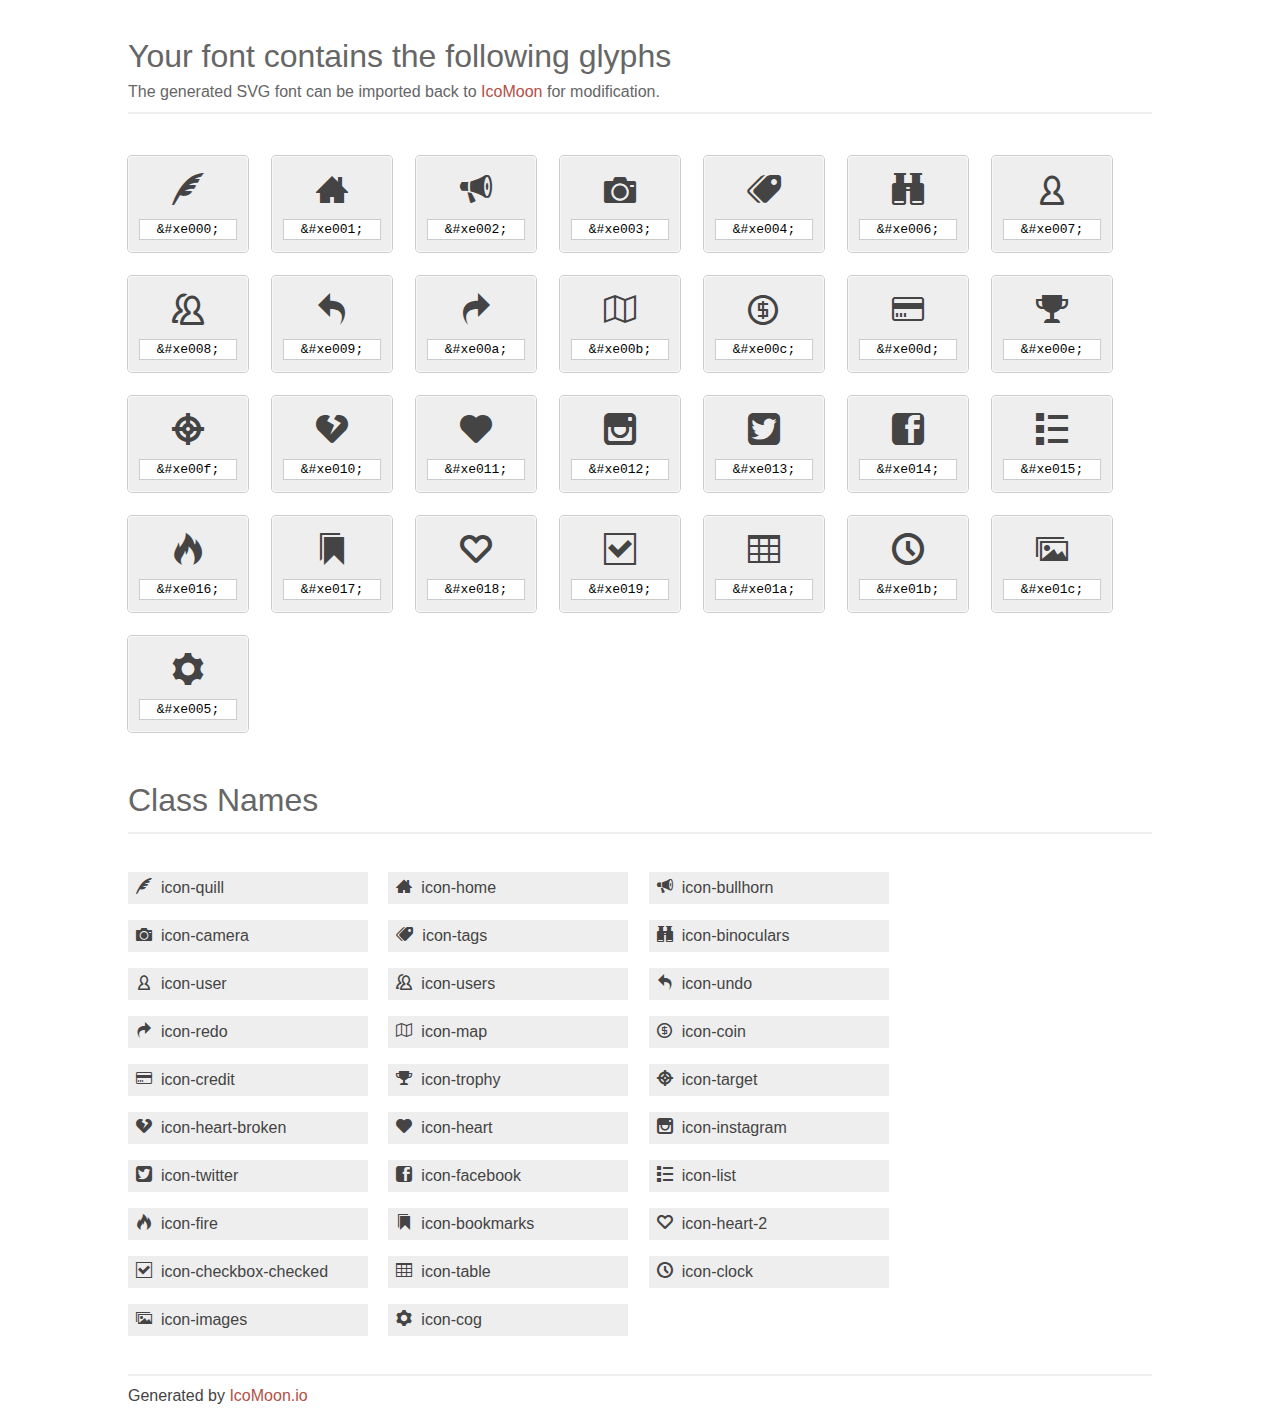
<file: index.html>
<!doctype html>
<html>
<head>
<title>Your Font/Glyphs</title>
<link rel="stylesheet" href="style.css" />
<!--[if lte IE 7]><script src="lte-ie7.js"></script><![endif]-->
<style>
	section, header, footer {display: block;}
	body {
		font-family: sans-serif;
		color: #444;
		line-height: 1.5;
		font-size: 1em;
	}
	* {
		-moz-box-sizing: border-box;
		-webkit-box-sizing: border-box;
		box-sizing: border-box;
		margin: 0;
		padding: 0;
	}
	.glyph {
		font-size: 16px;
		float: left;
		text-align: center;
		background: #eee;
		padding: .75em;
		margin: .75em 1.5em .75em 0;
		width: 7.5em;
		border-radius: .25em;
		box-shadow: inset 0 0 0 1px #f8f8f8, 0 0 0 1px #CCC;
	}
	.glyph input {
		font-family: consolas, monospace;
		font-size: 13px;
		width: 100%;
		text-align: center;
		border: 0;
		box-shadow: 0 0 0 1px #ccc;
		padding: .125em;
	}
	.w-main {
		width: 80%;
	}
	.centered {
		margin-left: auto;
		margin-right: auto;
	}
	.fs1 {
		font-size: 2em;
	}
	header {
		margin: 2em 0;
		padding-bottom: .5em;
		color: #666;
		box-shadow: 0 2px #eee;
	}
	header h1 {
		font-size: 2em;
		font-weight: normal;
	}
	.clearfix:before, .clearfix:after { content: ""; display: table; }
	.clearfix:after, .clear { clear: both; }
	footer {
		margin-top: 2em;
		padding: .5em 0;
		box-shadow: 0 -2px #eee;
	}
	a, a:visited {
		color: #B35047;
		text-decoration: none;
	}
	a:hover, a:focus {color: #000;}
	.box1 {
		font-size: 16px;
		display: inline-block;
		width: 15em;
		padding: .25em .5em;
		background: #eee;
		margin: .5em 1em .5em 0;
	}
</style>
</head>
<body>
	<div class="w-main centered">
	<section class="mtm clearfix" id="glyphs">
	<header>
		<h1>Your font contains the following glyphs</h1>
		<p>The generated SVG font can be imported back to <a href="http://icomoon.io/app">IcoMoon</a> for modification.</p>
	</header>
	<div class="glyph">
		<div class="fs1" aria-hidden="true" data-icon="&#xe000;"></div>
		<input type="text" readonly="readonly" value="&amp;#xe000;" />
	</div>
	<div class="glyph">
		<div class="fs1" aria-hidden="true" data-icon="&#xe001;"></div>
		<input type="text" readonly="readonly" value="&amp;#xe001;" />
	</div>
	<div class="glyph">
		<div class="fs1" aria-hidden="true" data-icon="&#xe002;"></div>
		<input type="text" readonly="readonly" value="&amp;#xe002;" />
	</div>
	<div class="glyph">
		<div class="fs1" aria-hidden="true" data-icon="&#xe003;"></div>
		<input type="text" readonly="readonly" value="&amp;#xe003;" />
	</div>
	<div class="glyph">
		<div class="fs1" aria-hidden="true" data-icon="&#xe004;"></div>
		<input type="text" readonly="readonly" value="&amp;#xe004;" />
	</div>
	<div class="glyph">
		<div class="fs1" aria-hidden="true" data-icon="&#xe006;"></div>
		<input type="text" readonly="readonly" value="&amp;#xe006;" />
	</div>
	<div class="glyph">
		<div class="fs1" aria-hidden="true" data-icon="&#xe007;"></div>
		<input type="text" readonly="readonly" value="&amp;#xe007;" />
	</div>
	<div class="glyph">
		<div class="fs1" aria-hidden="true" data-icon="&#xe008;"></div>
		<input type="text" readonly="readonly" value="&amp;#xe008;" />
	</div>
	<div class="glyph">
		<div class="fs1" aria-hidden="true" data-icon="&#xe009;"></div>
		<input type="text" readonly="readonly" value="&amp;#xe009;" />
	</div>
	<div class="glyph">
		<div class="fs1" aria-hidden="true" data-icon="&#xe00a;"></div>
		<input type="text" readonly="readonly" value="&amp;#xe00a;" />
	</div>
	<div class="glyph">
		<div class="fs1" aria-hidden="true" data-icon="&#xe00b;"></div>
		<input type="text" readonly="readonly" value="&amp;#xe00b;" />
	</div>
	<div class="glyph">
		<div class="fs1" aria-hidden="true" data-icon="&#xe00c;"></div>
		<input type="text" readonly="readonly" value="&amp;#xe00c;" />
	</div>
	<div class="glyph">
		<div class="fs1" aria-hidden="true" data-icon="&#xe00d;"></div>
		<input type="text" readonly="readonly" value="&amp;#xe00d;" />
	</div>
	<div class="glyph">
		<div class="fs1" aria-hidden="true" data-icon="&#xe00e;"></div>
		<input type="text" readonly="readonly" value="&amp;#xe00e;" />
	</div>
	<div class="glyph">
		<div class="fs1" aria-hidden="true" data-icon="&#xe00f;"></div>
		<input type="text" readonly="readonly" value="&amp;#xe00f;" />
	</div>
	<div class="glyph">
		<div class="fs1" aria-hidden="true" data-icon="&#xe010;"></div>
		<input type="text" readonly="readonly" value="&amp;#xe010;" />
	</div>
	<div class="glyph">
		<div class="fs1" aria-hidden="true" data-icon="&#xe011;"></div>
		<input type="text" readonly="readonly" value="&amp;#xe011;" />
	</div>
	<div class="glyph">
		<div class="fs1" aria-hidden="true" data-icon="&#xe012;"></div>
		<input type="text" readonly="readonly" value="&amp;#xe012;" />
	</div>
	<div class="glyph">
		<div class="fs1" aria-hidden="true" data-icon="&#xe013;"></div>
		<input type="text" readonly="readonly" value="&amp;#xe013;" />
	</div>
	<div class="glyph">
		<div class="fs1" aria-hidden="true" data-icon="&#xe014;"></div>
		<input type="text" readonly="readonly" value="&amp;#xe014;" />
	</div>
	<div class="glyph">
		<div class="fs1" aria-hidden="true" data-icon="&#xe015;"></div>
		<input type="text" readonly="readonly" value="&amp;#xe015;" />
	</div>
	<div class="glyph">
		<div class="fs1" aria-hidden="true" data-icon="&#xe016;"></div>
		<input type="text" readonly="readonly" value="&amp;#xe016;" />
	</div>
	<div class="glyph">
		<div class="fs1" aria-hidden="true" data-icon="&#xe017;"></div>
		<input type="text" readonly="readonly" value="&amp;#xe017;" />
	</div>
	<div class="glyph">
		<div class="fs1" aria-hidden="true" data-icon="&#xe018;"></div>
		<input type="text" readonly="readonly" value="&amp;#xe018;" />
	</div>
	<div class="glyph">
		<div class="fs1" aria-hidden="true" data-icon="&#xe019;"></div>
		<input type="text" readonly="readonly" value="&amp;#xe019;" />
	</div>
	<div class="glyph">
		<div class="fs1" aria-hidden="true" data-icon="&#xe01a;"></div>
		<input type="text" readonly="readonly" value="&amp;#xe01a;" />
	</div>
	<div class="glyph">
		<div class="fs1" aria-hidden="true" data-icon="&#xe01b;"></div>
		<input type="text" readonly="readonly" value="&amp;#xe01b;" />
	</div>
	<div class="glyph">
		<div class="fs1" aria-hidden="true" data-icon="&#xe01c;"></div>
		<input type="text" readonly="readonly" value="&amp;#xe01c;" />
	</div>
	<div class="glyph">
		<div class="fs1" aria-hidden="true" data-icon="&#xe005;"></div>
		<input type="text" readonly="readonly" value="&amp;#xe005;" />
	</div>
	</section>
	<div class="clear"></div>
	<section class="mtm clearfix" id="glyphs">
	<header>
		<h1>Class Names</h1>
	</header>
	<span class="box1">
		<span aria-hidden="true" class="icon-quill"></span>
		&nbsp;icon-quill
	</span>
	<span class="box1">
		<span aria-hidden="true" class="icon-home"></span>
		&nbsp;icon-home
	</span>
	<span class="box1">
		<span aria-hidden="true" class="icon-bullhorn"></span>
		&nbsp;icon-bullhorn
	</span>
	<span class="box1">
		<span aria-hidden="true" class="icon-camera"></span>
		&nbsp;icon-camera
	</span>
	<span class="box1">
		<span aria-hidden="true" class="icon-tags"></span>
		&nbsp;icon-tags
	</span>
	<span class="box1">
		<span aria-hidden="true" class="icon-binoculars"></span>
		&nbsp;icon-binoculars
	</span>
	<span class="box1">
		<span aria-hidden="true" class="icon-user"></span>
		&nbsp;icon-user
	</span>
	<span class="box1">
		<span aria-hidden="true" class="icon-users"></span>
		&nbsp;icon-users
	</span>
	<span class="box1">
		<span aria-hidden="true" class="icon-undo"></span>
		&nbsp;icon-undo
	</span>
	<span class="box1">
		<span aria-hidden="true" class="icon-redo"></span>
		&nbsp;icon-redo
	</span>
	<span class="box1">
		<span aria-hidden="true" class="icon-map"></span>
		&nbsp;icon-map
	</span>
	<span class="box1">
		<span aria-hidden="true" class="icon-coin"></span>
		&nbsp;icon-coin
	</span>
	<span class="box1">
		<span aria-hidden="true" class="icon-credit"></span>
		&nbsp;icon-credit
	</span>
	<span class="box1">
		<span aria-hidden="true" class="icon-trophy"></span>
		&nbsp;icon-trophy
	</span>
	<span class="box1">
		<span aria-hidden="true" class="icon-target"></span>
		&nbsp;icon-target
	</span>
	<span class="box1">
		<span aria-hidden="true" class="icon-heart-broken"></span>
		&nbsp;icon-heart-broken
	</span>
	<span class="box1">
		<span aria-hidden="true" class="icon-heart"></span>
		&nbsp;icon-heart
	</span>
	<span class="box1">
		<span aria-hidden="true" class="icon-instagram"></span>
		&nbsp;icon-instagram
	</span>
	<span class="box1">
		<span aria-hidden="true" class="icon-twitter"></span>
		&nbsp;icon-twitter
	</span>
	<span class="box1">
		<span aria-hidden="true" class="icon-facebook"></span>
		&nbsp;icon-facebook
	</span>
	<span class="box1">
		<span aria-hidden="true" class="icon-list"></span>
		&nbsp;icon-list
	</span>
	<span class="box1">
		<span aria-hidden="true" class="icon-fire"></span>
		&nbsp;icon-fire
	</span>
	<span class="box1">
		<span aria-hidden="true" class="icon-bookmarks"></span>
		&nbsp;icon-bookmarks
	</span>
	<span class="box1">
		<span aria-hidden="true" class="icon-heart-2"></span>
		&nbsp;icon-heart-2
	</span>
	<span class="box1">
		<span aria-hidden="true" class="icon-checkbox-checked"></span>
		&nbsp;icon-checkbox-checked
	</span>
	<span class="box1">
		<span aria-hidden="true" class="icon-table"></span>
		&nbsp;icon-table
	</span>
	<span class="box1">
		<span aria-hidden="true" class="icon-clock"></span>
		&nbsp;icon-clock
	</span>
	<span class="box1">
		<span aria-hidden="true" class="icon-images"></span>
		&nbsp;icon-images
	</span>
	<span class="box1">
		<span aria-hidden="true" class="icon-cog"></span>
		&nbsp;icon-cog
	</span>
	</section>
	<footer>
		<p>Generated by <a href="http://icomoon.io">IcoMoon.io</a></p>
	</footer>
	</div>
	<script>
	document.getElementById("glyphs").addEventListener("click", function(e) {
		var target = e.target;
		if (target.tagName === "INPUT") {
			target.select();
		}
	});
	</script>
</body>
</html>
</file>
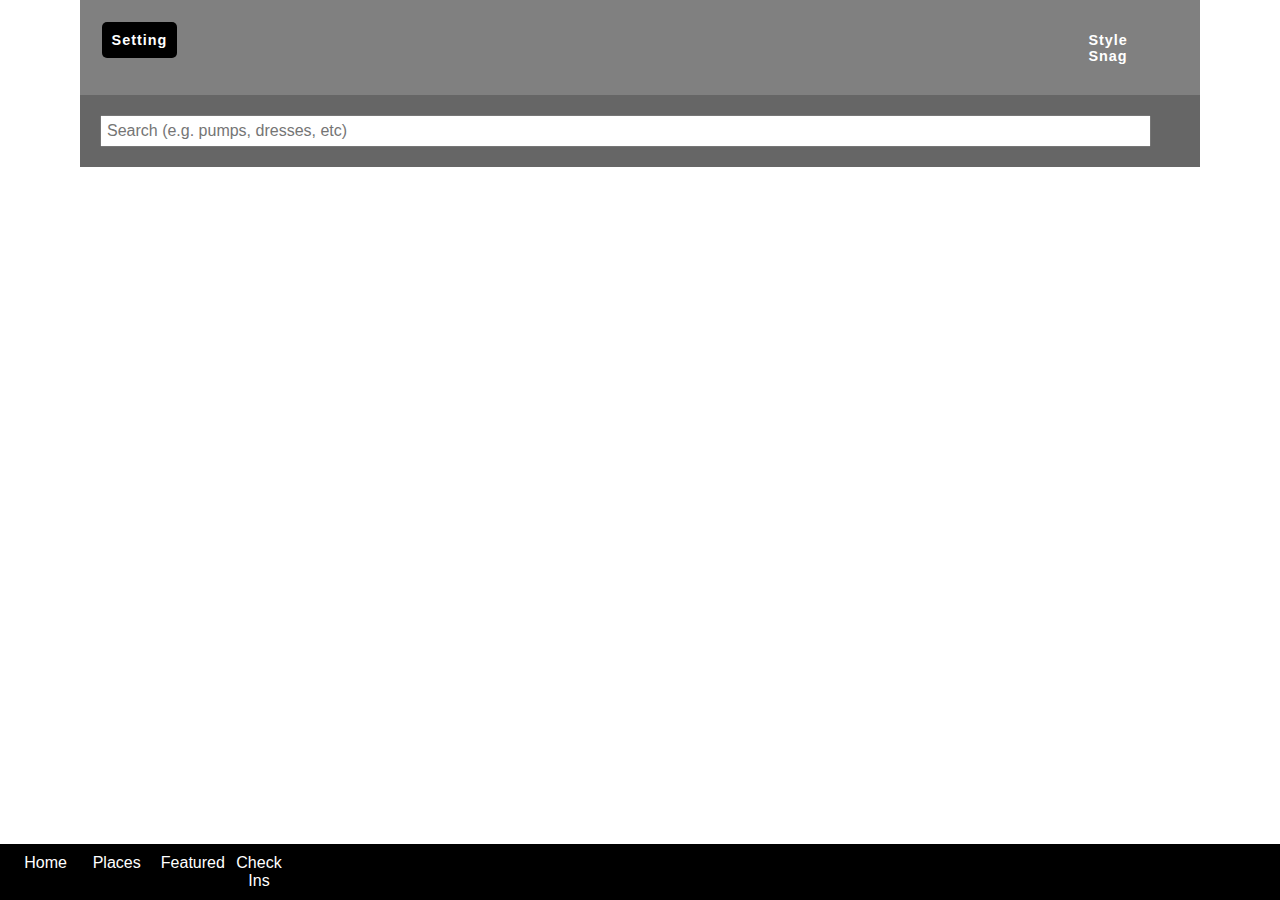
<file: guide.html>
<!doctype html>
<html lang="en">
<head>
	<meta charset="UTF-8">
	<title>Sale Snag</title>
	<meta name="description" content="">
	<meta name="viewport" content="width=device-width, initial-scale=1">
	<link rel="stylesheet" type="text/css" href="stylesheets/screen.css">
</head>
<body>
	<div class="l-container">
		<header class="l-row">
			<div class="l-col-12">
				<a href="#" class="button main-btn">Setting</a>
				<a href="#" class="logo button">Style Snag</a>
			</div>
		</header>
		<div class="search l-row">
			<div class="l-col-12">
				<form action="" class="search">
					<input type="search" name="search" placeholder="Search (e.g. pumps, dresses, etc)" >
				</form>
			</div>	
		</div>
		<div class="content">
			
		</div>
		<footer>
			<ul>
				<li><a href="#">Home</a></li>
				<li><a href="#">Places</a></li>
				<li><a href="#">Featured</a></li>
				<li><a href="#">Check Ins</a></li>
			</ul>
		</footer>
	</div>
</body>
</html>
</file>
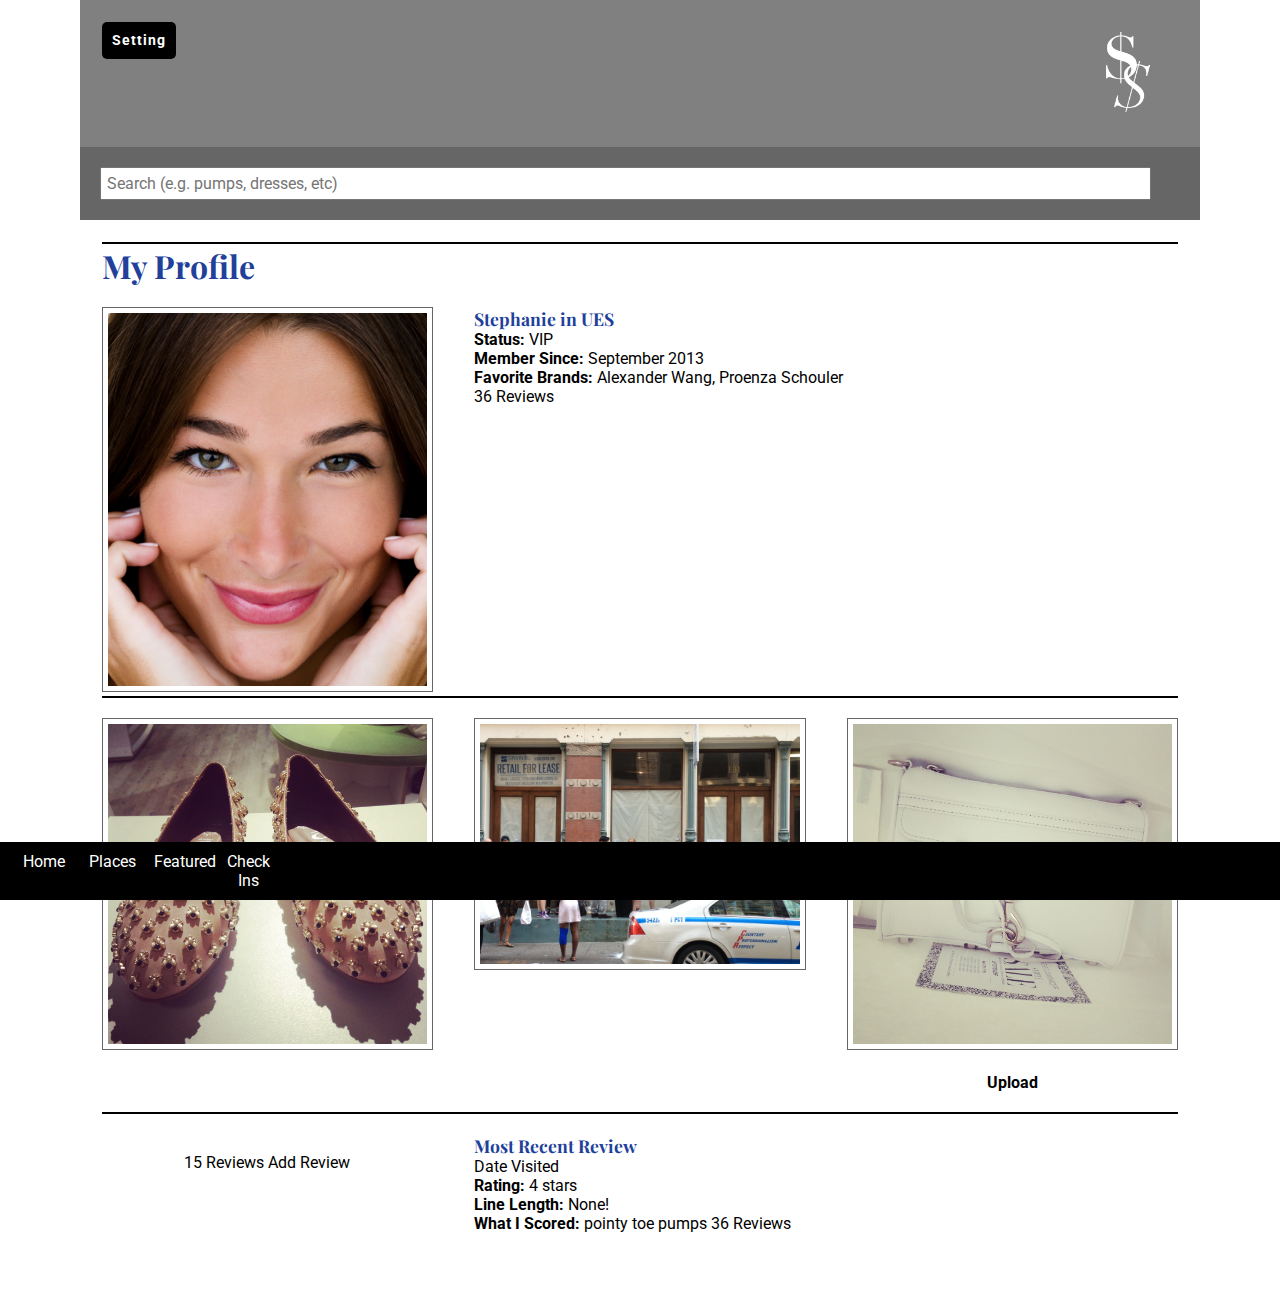
<file: profile.html>
<!doctype html>
<html lang="en">
<head>
	<meta charset="UTF-8">
	<title>Sale Snag</title>
	<meta name="description" content="">
	<meta name="viewport" content="width=device-width, initial-scale=1">
	<link rel="stylesheet" type="text/css" href="stylesheets/screen.css">
	<link href='http://fonts.googleapis.com/css?family=Playfair+Display:700,700italic|Roboto:300,300italic,700' rel='stylesheet' type='text/css'>
</head>
<body>
	<div class="l-container">
		<header class="l-row">
			<div class="l-col-12">
				<a href="#" class="button main-btn">Setting</a>
				<a href="#" class="logo button"><img src="images/icon.png" alt=""></a>
			</div>
		</header>
		<div class="search l-row">
			<div class="l-col-12">
				<form action="" class="search">
					<input type="search" name="search" placeholder="Search (e.g. pumps, dresses, etc)" >
				</form>
			</div>	
		</div>
		<div class="wrapper l-row">
			<div class="content">
				<h1>My Profile</h1>
				<div class="l-row person">
					<div class="l-col-4">
					<img src="images/173243380.jpg" alt="">
					</div>
					<div class="l-col-8">
					<p>
					<span class="user-name">Stephanie in UES</span><br>
<span class="fn">Status:</span> VIP <br>
<span class="fn">Member Since:</span> September 2013<br>
<span class="fn">Favorite Brands:</span> Alexander Wang, Proenza Schouler<br>
36 Reviews</p>
						
					</div>
				</div>
			</div>
			
			<div class="l-row person gallery">
					
					<div class="l-col-4 g-im"><img src="images/2013-05-08 13.31.34.jpg" alt=""></div>
					<div class="l-col-4 g-im"><img src="images/2013-08-20 09.27.42.jpg" alt=""></div>
					<div class="l-col-4 g-im"><img src="images/2013-05-06 12.25.34.jpg" alt="">
					<h3 style="text-align:center;"><br>Upload</h3>
					</div>
					
				</div>


				<div class="l-row person p-tb">
					<div class="l-col-4 t-center">
					<p>
					<br>
						15 Reviews
Add Review
					</p>
					</div>
					<div class="l-col-8">
					<p>
					<span class="user-name">Most Recent Review</span><br>
Date Visited <br>
<span class="fn">Rating:</span> 4 stars<br>
<span class="fn">Line Length:</span> None!<br>
<span class="fn">What I Scored:</span> pointy toe pumps
36 Reviews</p>
						
					</div>
				</div>
			</div>
			</div>



		</div>
		<footer>
			<ul>
				<li><a href="#">Home</a></li>
				<li><a href="#">Places</a></li>
				<li><a href="#">Featured</a></li>
				<li><a href="#">Check Ins</a></li> 
			</ul>
		</footer>
	</div>
</body>
</html>
</file>
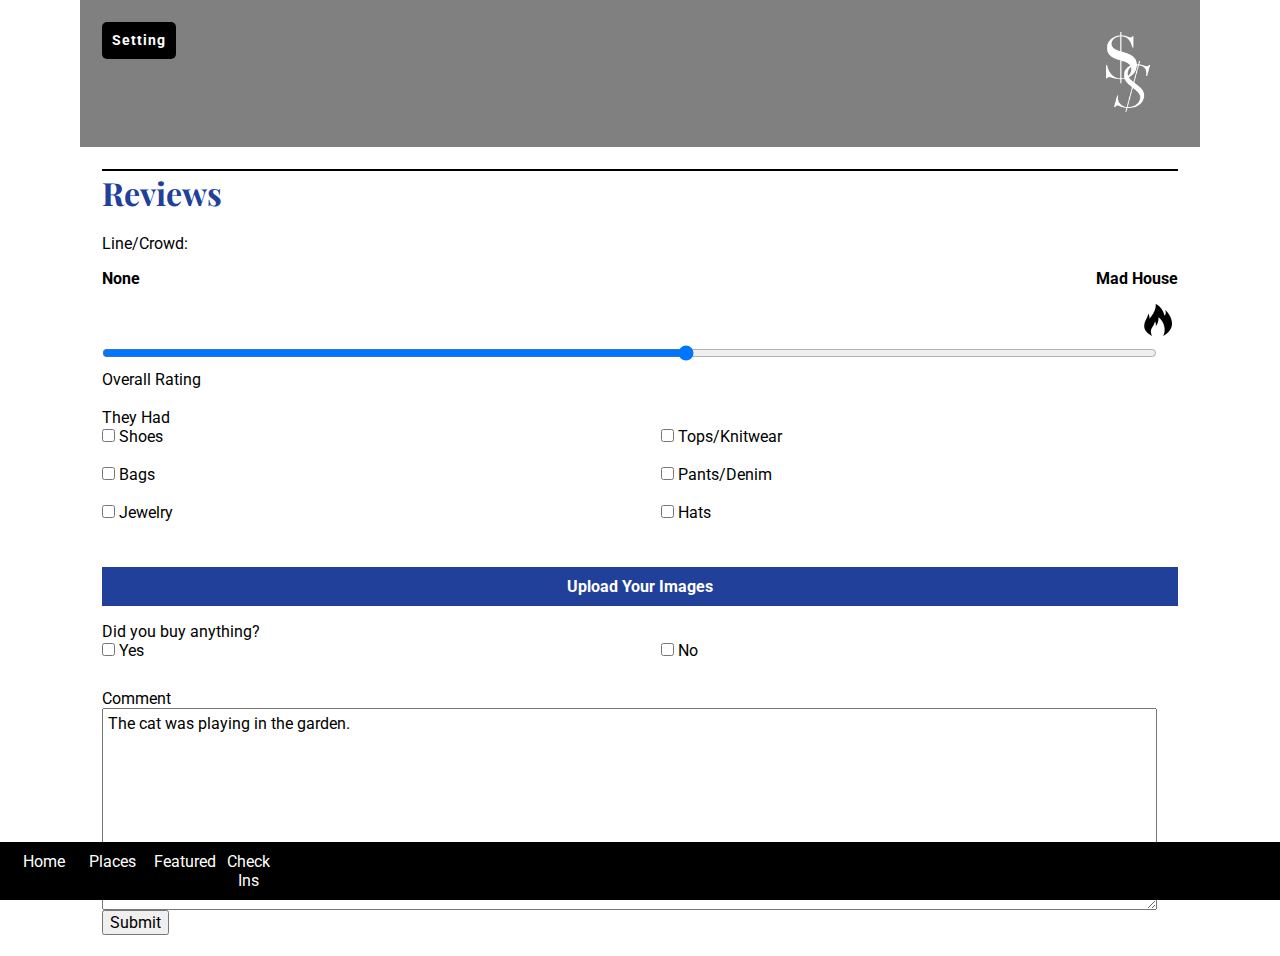
<file: reviw.html>
<!doctype html>
<html lang="en">
<head>
	<meta charset="UTF-8">
	<title>Sale Snag</title>
	<meta name="description" content="">
	<meta name="viewport" content="width=device-width, initial-scale=1">
	<link rel="stylesheet" type="text/css" href="stylesheets/screen.css">
	<link href='http://fonts.googleapis.com/css?family=Playfair+Display:700,700italic|Roboto:300,300italic,700' rel='stylesheet' type='text/css'>
</head>
<body>
	<div class="l-container">
		<header class="l-row">
			<div class="l-col-12">
				<a href="#" class="button main-btn">Setting</a>
				<a href="#" class="logo button"><img src="images/icon.png" alt=""></a>
			</div>
		</header>
		
		<div class="wrapper l-row">
			<div class="content">
				<h1>Reviews</h1>
				
				<form action="demo_form.asp" method="get">
				<label>Line/Crowd:</label> 
				
				<div class="l-row">
					<div class="l-col-6">
						<p><strong>None</strong></p>
					</div>

					<div class="l-col-6 t-a-r">
						<p><strong>Mad House</strong></p>
						<img src="images/fire.png" alt="">
					</div>
				</div>

				<input type="range" name="points" min="1" max="10"><br>
				<label>Overall Rating</label> 
				<div class="l-row">
					<div>
						
					</div>
				</div>
				<br>
				<label>They Had</label><br>
				<div class="l-row p-top">
					<div class="l-col-6">
						<input type="checkbox" name="items" value="Shoes">  Shoes<br><br>
						<input type="checkbox" name="items" value="Bags">  Bags<br><br>
						<input type="checkbox" name="items" value="Jewelry">  Jewelry<br><br>
					</div>
					<div class="l-col-6">
						<input type="checkbox" name="items" value="Top">  Tops/Knitwear<br><br>
						<input type="checkbox" name="items" value="Bottoms">  Pants/Denim<br><br>
						<input type="checkbox" name="items" value="Hats">  Hats<br><br>
					</div>
				</div>
				
				<div class="l-row">
					<div class="l-col-12">
						<p class="upload"><strong>Upload Your Images</strong></p>
					</div>
				</div>
				<label>Did you buy anything?</label>
				<div class="l-row p-top">
					<div class="l-col-6">
						<input type="checkbox" name="items" value="Yes">  Yes<br><br>
					</div>
					<div class="l-col-6">
						<input type="checkbox" name="items" value="No">  No<br><br>
					</div>
					
				</div>

				
				<label>Comment</label><br>
				<textarea rows="10" cols="30">
The cat was playing in the garden.
</textarea>

				
				<br>
				<input type="submit">
				</form>




			</div>



		</div>
		<footer>
			<ul>
				<li><a href="#">Home</a></li>
				<li><a href="#"> Places</a></li>
				<li><a href="#">Featured</a></li>
				<li><a href="#">Check Ins</a></li> 
			</ul>
		</footer>
	</div>
</body>
</html>
</file>
<file: style.css>
@font-face {
	font-family: 'icomoon';
	src:url('fonts/icomoon.eot');
	src:url('fonts/icomoon.eot?#iefix') format('embedded-opentype'),
		url('fonts/icomoon.woff') format('woff'),
		url('fonts/icomoon.ttf') format('truetype'),
		url('fonts/icomoon.svg#icomoon') format('svg');
	font-weight: normal;
	font-style: normal;
}

/* Use the following CSS code if you want to use data attributes for inserting your icons */
[data-icon]:before {
	font-family: 'icomoon';
	content: attr(data-icon);
	speak: none;
	font-weight: normal;
	font-variant: normal;
	text-transform: none;
	line-height: 1;
	-webkit-font-smoothing: antialiased;
	-moz-osx-font-smoothing: grayscale;
}

/* Use the following CSS code if you want to have a class per icon */
/*
Instead of a list of all class selectors,
you can use the generic selector below, but it's slower:
[class*="icon-"] {
*/
.icon-quill, .icon-home, .icon-bullhorn, .icon-camera, .icon-tags, .icon-binoculars, .icon-user, .icon-users, .icon-undo, .icon-redo, .icon-map, .icon-coin, .icon-credit, .icon-trophy, .icon-target, .icon-heart-broken, .icon-heart, .icon-instagram, .icon-twitter, .icon-facebook, .icon-list, .icon-fire, .icon-bookmarks, .icon-heart-2, .icon-checkbox-checked, .icon-table, .icon-clock, .icon-images, .icon-cog {
	font-family: 'icomoon';
	speak: none;
	font-style: normal;
	font-weight: normal;
	font-variant: normal;
	text-transform: none;
	line-height: 1;
	-webkit-font-smoothing: antialiased;
}
.icon-quill:before {
	content: "\e000";
}
.icon-home:before {
	content: "\e001";
}
.icon-bullhorn:before {
	content: "\e002";
}
.icon-camera:before {
	content: "\e003";
}
.icon-tags:before {
	content: "\e004";
}
.icon-binoculars:before {
	content: "\e006";
}
.icon-user:before {
	content: "\e007";
}
.icon-users:before {
	content: "\e008";
}
.icon-undo:before {
	content: "\e009";
}
.icon-redo:before {
	content: "\e00a";
}
.icon-map:before {
	content: "\e00b";
}
.icon-coin:before {
	content: "\e00c";
}
.icon-credit:before {
	content: "\e00d";
}
.icon-trophy:before {
	content: "\e00e";
}
.icon-target:before {
	content: "\e00f";
}
.icon-heart-broken:before {
	content: "\e010";
}
.icon-heart:before {
	content: "\e011";
}
.icon-instagram:before {
	content: "\e012";
}
.icon-twitter:before {
	content: "\e013";
}
.icon-facebook:before {
	content: "\e014";
}
.icon-list:before {
	content: "\e015";
}
.icon-fire:before {
	content: "\e016";
}
.icon-bookmarks:before {
	content: "\e017";
}
.icon-heart-2:before {
	content: "\e018";
}
.icon-checkbox-checked:before {
	content: "\e019";
}
.icon-table:before {
	content: "\e01a";
}
.icon-clock:before {
	content: "\e01b";
}
.icon-images:before {
	content: "\e01c";
}
.icon-cog:before {
	content: "\e005";
}
</file>
<file: stylesheets/screen.css>
/* Welcome to Compass.
 * In this file you should write your main styles. (or centralize your imports)
 * Import this file using the following HTML or equivalent:
 * <link href="/stylesheets/screen.css" media="screen, projection" rel="stylesheet" type="text/css" /> */
/* normalize.css v2.1.0 | MIT License | git.io/normalize */
/* ==========================================================================
   HTML5 display definitions
   ========================================================================== */
/**
 * Correct `block` display not defined in IE 8/9.
 */
/* line 22, ../sass/reset.scss */
/* line 20, ../sass/_reset.scss */
article,
aside,
details,
figcaption,
figure,
footer,
header,
hgroup,
main,
nav,
section,
summary {
  display: block;
}

/**
 * Correct `inline-block` display not defined in IE 8/9.
 */
/* line 32, ../sass/reset.scss */
/* line 30, ../sass/_reset.scss */
audio,
canvas,
video {
  display: inline-block;
}

/**
 * Prevent modern browsers from displaying `audio` without controls.
 * Remove excess height in iOS 5 devices.
 */
/* line 41, ../sass/reset.scss */
/* line 39, ../sass/_reset.scss */
audio:not([controls]) {
  display: none;
  height: 0;
}

/**
 * Address styling not present in IE 8/9.
 */
/* line 50, ../sass/reset.scss */
/* line 48, ../sass/_reset.scss */
[hidden] {
  display: none;
}

/* ==========================================================================
   Base
   ========================================================================== */
/**
 * 1. Set default font family to sans-serif.
 * 2. Prevent iOS text size adjust after orientation change, without disabling
 *    user zoom.
 */
/* line 64, ../sass/reset.scss */
/* line 61, ../sass/_reset.scss */
html {
  font-family: sans-serif;
  /* 1 */
  -webkit-text-size-adjust: 100%;
  /* 2 */
  -ms-text-size-adjust: 100%;
  /* 2 */
}

/**
 * Remove default margin.
 */
/* line 74, ../sass/reset.scss */
/* line 74, ../sass/_reset.scss */
body {
  margin: 0;
  width: 100%;
  font-size: 100%;
}

/* ==========================================================================
   Links
   ========================================================================== */
/**
 * Address `outline` inconsistency between Chrome and other browsers.
 */
/* line 87, ../sass/reset.scss */
/* line 88, ../sass/_reset.scss */
a:focus {
  outline: thin dotted;
}

/**
 * Improve readability when focused and also mouse hovered in all browsers.
 */
/* line 96, ../sass/reset.scss */
/* line 97, ../sass/_reset.scss */
a:active,
a:hover {
  outline: 0;
}

/* ==========================================================================
   Typography
   ========================================================================== */
/**
 * Address variable `h1` font-size and margin within `section` and `article`
 * contexts in Firefox 4+, Safari 5, and Chrome.
 */
/* line 109, ../sass/reset.scss */
/**
 * Address styling not present in IE 8/9, Safari 5, and Chrome.
 */
/* line 118, ../sass/reset.scss */
/* line 115, ../sass/_reset.scss */
abbr[title] {
  border-bottom: 1px dotted;
}

/**
 * Address style set to `bolder` in Firefox 4+, Safari 5, and Chrome.
 */
/* line 127, ../sass/reset.scss */
/* line 124, ../sass/_reset.scss */
b,
strong {
  font-weight: bold;
}

/**
 * Address styling not present in Safari 5 and Chrome.
 */
/* line 135, ../sass/reset.scss */
/* line 132, ../sass/_reset.scss */
dfn {
  font-style: italic;
}

/**
 * Address differences between Firefox and other browsers.
 */
/* line 143, ../sass/reset.scss */
/* line 140, ../sass/_reset.scss */
hr {
  -moz-box-sizing: content-box;
  box-sizing: content-box;
  height: 0;
}

/**
 * Address styling not present in IE 8/9.
 */
/* line 153, ../sass/reset.scss */
/* line 150, ../sass/_reset.scss */
mark {
  background: #ff0;
  color: #000;
}

/**
 * Correct font family set oddly in Safari 5 and Chrome.
 */
/* line 165, ../sass/reset.scss */
/* line 162, ../sass/_reset.scss */
code,
kbd,
pre,
samp {
  font-family: monospace, serif;
  font-size: 1em;
}

/**
 * Improve readability of pre-formatted text in all browsers.
 */
/* line 174, ../sass/reset.scss */
/* line 171, ../sass/_reset.scss */
pre {
  white-space: pre-wrap;
}

/**
 * Set consistent quote types.
 */
/* line 182, ../sass/reset.scss */
/* line 179, ../sass/_reset.scss */
q {
  quotes: "\201C" "\201D" "\2018" "\2019";
}

/**
 * Address inconsistent and variable font size in all browsers.
 */
/* line 190, ../sass/reset.scss */
/* line 187, ../sass/_reset.scss */
small {
  font-size: 80%;
}

/**
 * Prevent `sub` and `sup` affecting `line-height` in all browsers.
 */
/* line 199, ../sass/reset.scss */
/* line 196, ../sass/_reset.scss */
sub,
sup {
  font-size: 75%;
  line-height: 0;
  position: relative;
  vertical-align: baseline;
}

/* line 206, ../sass/reset.scss */
/* line 204, ../sass/_reset.scss */
sup {
  top: -0.5em;
}

/* line 210, ../sass/reset.scss */
/* line 209, ../sass/_reset.scss */
sub {
  bottom: -0.25em;
}

/* ==========================================================================
   Embedded content
   ========================================================================== */
/**
 * Remove border when inside `a` element in IE 8/9.
 */
/* line 222, ../sass/reset.scss */
/* line 220, ../sass/_reset.scss */
img, svg {
  border: 0;
  max-width: 100%;
}

/**
 * Correct overflow displayed oddly in IE 9.
 */
/* line 230, ../sass/reset.scss */
/* line 229, ../sass/_reset.scss */
svg:not(:root) {
  overflow: hidden;
}

/* ==========================================================================
   Figures
   ========================================================================== */
/**
 * Address margin not present in IE 8/9 and Safari 5.
 */
/* line 242, ../sass/reset.scss */
/* line 240, ../sass/_reset.scss */
figure {
  margin: 0;
}

/* ==========================================================================
   Forms
   ========================================================================== */
/**
 * Define consistent border, margin, and padding.
 */
/* line 254, ../sass/reset.scss */
/* line 251, ../sass/_reset.scss */
fieldset {
  border: 1px solid silver;
  margin: 0 2px;
  padding: 0.35em 0.625em 0.75em;
}

/**
 * 1. Correct `color` not being inherited in IE 8/9.
 * 2. Remove padding so people aren't caught out if they zero out fieldsets.
 */
/* line 265, ../sass/reset.scss */
/* line 262, ../sass/_reset.scss */
legend {
  border: 0;
  /* 1 */
  padding: 0;
  /* 2 */
}

/**
 * 1. Correct font family not being inherited in all browsers.
 * 2. Correct font size not being inherited in all browsers.
 * 3. Address margins set differently in Firefox 4+, Safari 5, and Chrome.
 */
/* line 279, ../sass/reset.scss */
/* line 278, ../sass/_reset.scss */
button,
input,
select,
textarea {
  font-family: inherit;
  /* 1 */
  font-size: 100%;
  /* 2 */
  margin: 0;
  /* 3 */
}

/**
 * Address Firefox 4+ setting `line-height` on `input` using `!important` in
 * the UA stylesheet.
 */
/* line 291, ../sass/reset.scss */
/* line 293, ../sass/_reset.scss */
button,
input {
  line-height: normal;
}

/**
 * Address inconsistent `text-transform` inheritance for `button` and `select`.
 * All other form control elements do not inherit `text-transform` values.
 * Correct `button` style inheritance in Chrome, Safari 5+, and IE 8+.
 * Correct `select` style inheritance in Firefox 4+ and Opera.
 */
/* line 303, ../sass/reset.scss */
/* line 305, ../sass/_reset.scss */
button,
select {
  text-transform: none;
}

/**
 * 1. Avoid the WebKit bug in Android 4.0.* where (2) destroys native `audio`
 *    and `video` controls.
 * 2. Correct inability to style clickable `input` types in iOS.
 * 3. Improve usability and consistency of cursor style between image-type
 *    `input` and others.
 */
/* line 318, ../sass/reset.scss */
/* line 320, ../sass/_reset.scss */
button,
html input[type="button"],
input[type="reset"],
input[type="submit"] {
  -webkit-appearance: button;
  /* 2 */
  cursor: pointer;
  /* 3 */
}

/**
 * Re-set default cursor for disabled elements.
 */
/* line 328, ../sass/reset.scss */
/* line 332, ../sass/_reset.scss */
button[disabled],
html input[disabled] {
  cursor: default;
}

/**
 * 1. Address box sizing set to `content-box` in IE 8/9.
 * 2. Remove excess padding in IE 8/9.
 */
/* line 338, ../sass/reset.scss */
/* line 342, ../sass/_reset.scss */
input[type="checkbox"],
input[type="radio"] {
  box-sizing: border-box;
  /* 1 */
  padding: 0;
  /* 2 */
}

/**
 * 1. Address `appearance` set to `searchfield` in Safari 5 and Chrome.
 * 2. Address `box-sizing` set to `border-box` in Safari 5 and Chrome
 *    (include `-moz` to future-proof).
 */
/* line 349, ../sass/reset.scss */
/* line 355, ../sass/_reset.scss */
input[type="search"] {
  -webkit-appearance: textfield;
  /* 1 */
  -moz-box-sizing: content-box;
  -webkit-box-sizing: content-box;
  /* 2 */
  box-sizing: content-box;
}

/**
 * Remove inner padding and search cancel button in Safari 5 and Chrome
 * on OS X.
 */
/* line 362, ../sass/reset.scss */
/* line 370, ../sass/_reset.scss */
input[type="search"]::-webkit-search-cancel-button,
input[type="search"]::-webkit-search-decoration {
  -webkit-appearance: none;
}

/**
 * Remove inner padding and border in Firefox 4+.
 */
/* line 371, ../sass/reset.scss */
/* line 379, ../sass/_reset.scss */
button::-moz-focus-inner,
input::-moz-focus-inner {
  border: 0;
  padding: 0;
}

/**
 * 1. Remove default vertical scrollbar in IE 8/9.
 * 2. Improve readability and alignment in all browsers.
 */
/* line 381, ../sass/reset.scss */
/* line 389, ../sass/_reset.scss */
textarea {
  overflow: auto;
  /* 1 */
  vertical-align: top;
  /* 2 */
}

/* ==========================================================================
   Tables
   ========================================================================== */
/**
 * Remove most spacing between table cells.
 */
/* line 394, ../sass/reset.scss */
/* line 403, ../sass/_reset.scss */
table {
  border-collapse: collapse;
  border-spacing: 0;
}

/* line 408, ../sass/_reset.scss */
h1 {
  padding: 0;
  margin: 0;
}

/* Base */
/* line 32, ../sass/screen.scss */
.b-f, body {
  font-family: "Roboto", sans-serif;
}

/* line 36, ../sass/screen.scss */
.h-f, h1, h2, .user-name {
  font-family: "Playfair Display", serif;
}

/* line 40, ../sass/screen.scss */
.p-tb, .gallery {
  padding: 20px 0;
}

/* line 46, ../sass/screen.scss */
a {
  text-decoration: none;
  color: white;
}

/* line 51, ../sass/screen.scss */
.b-sizing, *, *:after, *:before {
  -webkit-box-sizing: border-box;
  -moz-box-sizing: border-box;
  box-sizing: border-box;
}

/* line 57, ../sass/screen.scss */
*, *:after, *:before {
  -webkit-font-smoothing: antialiased;
}

/* line 68, ../sass/screen.scss */
.margin-t-10 {
  margin-top: 0.625em;
}

/* line 72, ../sass/screen.scss */
.margin-t-20 {
  margin-top: 1.35em;
}

/* line 76, ../sass/screen.scss */
.margin-b-20 {
  margin-bottom: 1.35em;
}

/* line 80, ../sass/screen.scss */
.pad-b-10 {
  padding-bottom: 0.625em;
}

/* line 84, ../sass/screen.scss */
.pad-b-20 {
  padding-bottom: 1.35em;
}

/* line 88, ../sass/screen.scss */
.padding-inner {
  padding: 0.625em;
}

/* line 92, ../sass/screen.scss */
.padding-lr {
  padding-left: 0.625em;
  padding-right: 0.625em;
}

/* line 97, ../sass/screen.scss */
.margin-center {
  margin: 0 auto;
  display: block;
}

/* line 102, ../sass/screen.scss */
.align-text {
  text-align: center;
}

/* line 106, ../sass/screen.scss */
hr {
  margin: 0.625em 0;
}

/* line 110, ../sass/screen.scss */
h1 {
  border-top: black solid 2px;
  padding-bottom: 20px;
  color: #20409a;
}

/* line 118, ../sass/screen.scss */
h2, .user-name {
  font-size: 110%;
  font-weight: bold;
  color: #20409a;
}

/* line 125, ../sass/screen.scss */
h3 {
  font-size: 100%;
  margin: 0;
  padding: 0;
}

/* Layout */
/* line 132, ../sass/screen.scss */
.l-row {
  clear: both;
  max-width: 70em;
  margin: 0 auto;
  overflow: hidden;
}

/* line 139, ../sass/screen.scss */
[class^="l-col-"] {
  float: left;
  list-style: none;
  position: relative;
}
@media (min-width: 320px) {
  /* line 139, ../sass/screen.scss */
  [class^="l-col-"] {
    width: 100%;
    margin: 0 3.84615% 0 0;
  }
}

/* line 151, ../sass/screen.scss */
[class^="l-col-"]:last-child {
  margin: 0;
}

@media screen and (min-width: 320px) {
  /* line 157, ../sass/screen.scss */
  .l-col-1 {
    width: 4.80769%;
  }

  /* line 158, ../sass/screen.scss */
  .l-col-2 {
    width: 13.46154%;
  }

  /* line 159, ../sass/screen.scss */
  .l-col-3 {
    width: 22.11538%;
  }

  /* line 160, ../sass/screen.scss */
  .l-col-4 {
    width: 30.76923%;
  }

  /* line 161, ../sass/screen.scss */
  .l-col-5 {
    width: 39.42308%;
  }

  /* line 162, ../sass/screen.scss */
  .l-col-6 {
    width: 48.07692%;
  }

  /* line 163, ../sass/screen.scss */
  .l-col-7 {
    width: 56.73077%;
  }

  /* line 164, ../sass/screen.scss */
  .l-col-8 {
    width: 65.38462%;
  }

  /* line 165, ../sass/screen.scss */
  .l-col-9 {
    width: 74.03846%;
  }

  /* line 166, ../sass/screen.scss */
  .l-col-10 {
    width: 82.69231%;
  }

  /* line 167, ../sass/screen.scss */
  .l-col-11 {
    width: 91.34615%;
  }

  /* line 168, ../sass/screen.scss */
  .l-col-12 {
    width: 100%;
    margin: 0;
  }
}
/* Modules */
/* line 173, ../sass/screen.scss */
header {
  background: gray;
  color: white;
  width: 100%;
  padding: 1.35em;
  overflow: hidden;
}

/* line 182, ../sass/screen.scss */
.button {
  padding: 10px;
  -webkit-border-radius: 5px;
  -moz-border-radius: 5px;
  border-radius: 5px;
  display: inline-block;
  letter-spacing: 1px;
  cursor: pointer;
  color: white;
  font-size: 90%;
  font-weight: bold;
}

/* line 194, ../sass/screen.scss */
.logo {
  float: right;
  width: 100px;
}

/* line 199, ../sass/screen.scss */
.main-btn {
  background: black;
}

/* line 203, ../sass/screen.scss */
.search {
  background: #666666;
  padding: 0.625em;
}
/* line 206, ../sass/screen.scss */
.search form {
  width: 98%;
}

/* line 213, ../sass/screen.scss */
footer {
  background: black;
  color: white;
  position: fixed;
  bottom: 0;
  width: 100%;
  padding: 0.625em;
}
/* line 220, ../sass/screen.scss */
footer ul {
  padding: 0px;
  margin: 0px;
}
/* line 223, ../sass/screen.scss */
footer ul li {
  display: table-cell;
  width: 25%;
  text-align: center;
  padding: 0 3%;
}

/* line 233, ../sass/screen.scss */
input[type="text"], input[type="search"], input[type="range"], textarea {
  width: 98%;
  padding: 0.312em;
}

/* line 238, ../sass/screen.scss */
.wrapper {
  padding: 1.35em;
}

/* line 243, ../sass/screen.scss */
.person img {
  border: 1px #666666 solid;
  padding: 5px;
}
/* line 248, ../sass/screen.scss */
.person h2, .person .user-name {
  margin-top: 0px;
}
/* line 252, ../sass/screen.scss */
.person p:first-child {
  margin-top: 0px;
}
/* line 257, ../sass/screen.scss */
.person .fn {
  font-weight: bold;
}

/* line 267, ../sass/screen.scss */
.border-tb, .gallery {
  border-top: black solid 2px;
  border-bottom: black solid 2px;
}

/* line 278, ../sass/screen.scss */
.t-center {
  text-align: center;
}

/* line 282, ../sass/screen.scss */
.g-im {
  border-color: red;
}

/* line 287, ../sass/screen.scss */
.t-a-r {
  text-align: right;
}

/* line 291, ../sass/screen.scss */
.p-top {
  padding-bottom: 10px;
}

/* line 296, ../sass/screen.scss */
.upload {
  background: #20409a;
  padding: 10px;
  color: white;
  text-align: center;
}
</file>
